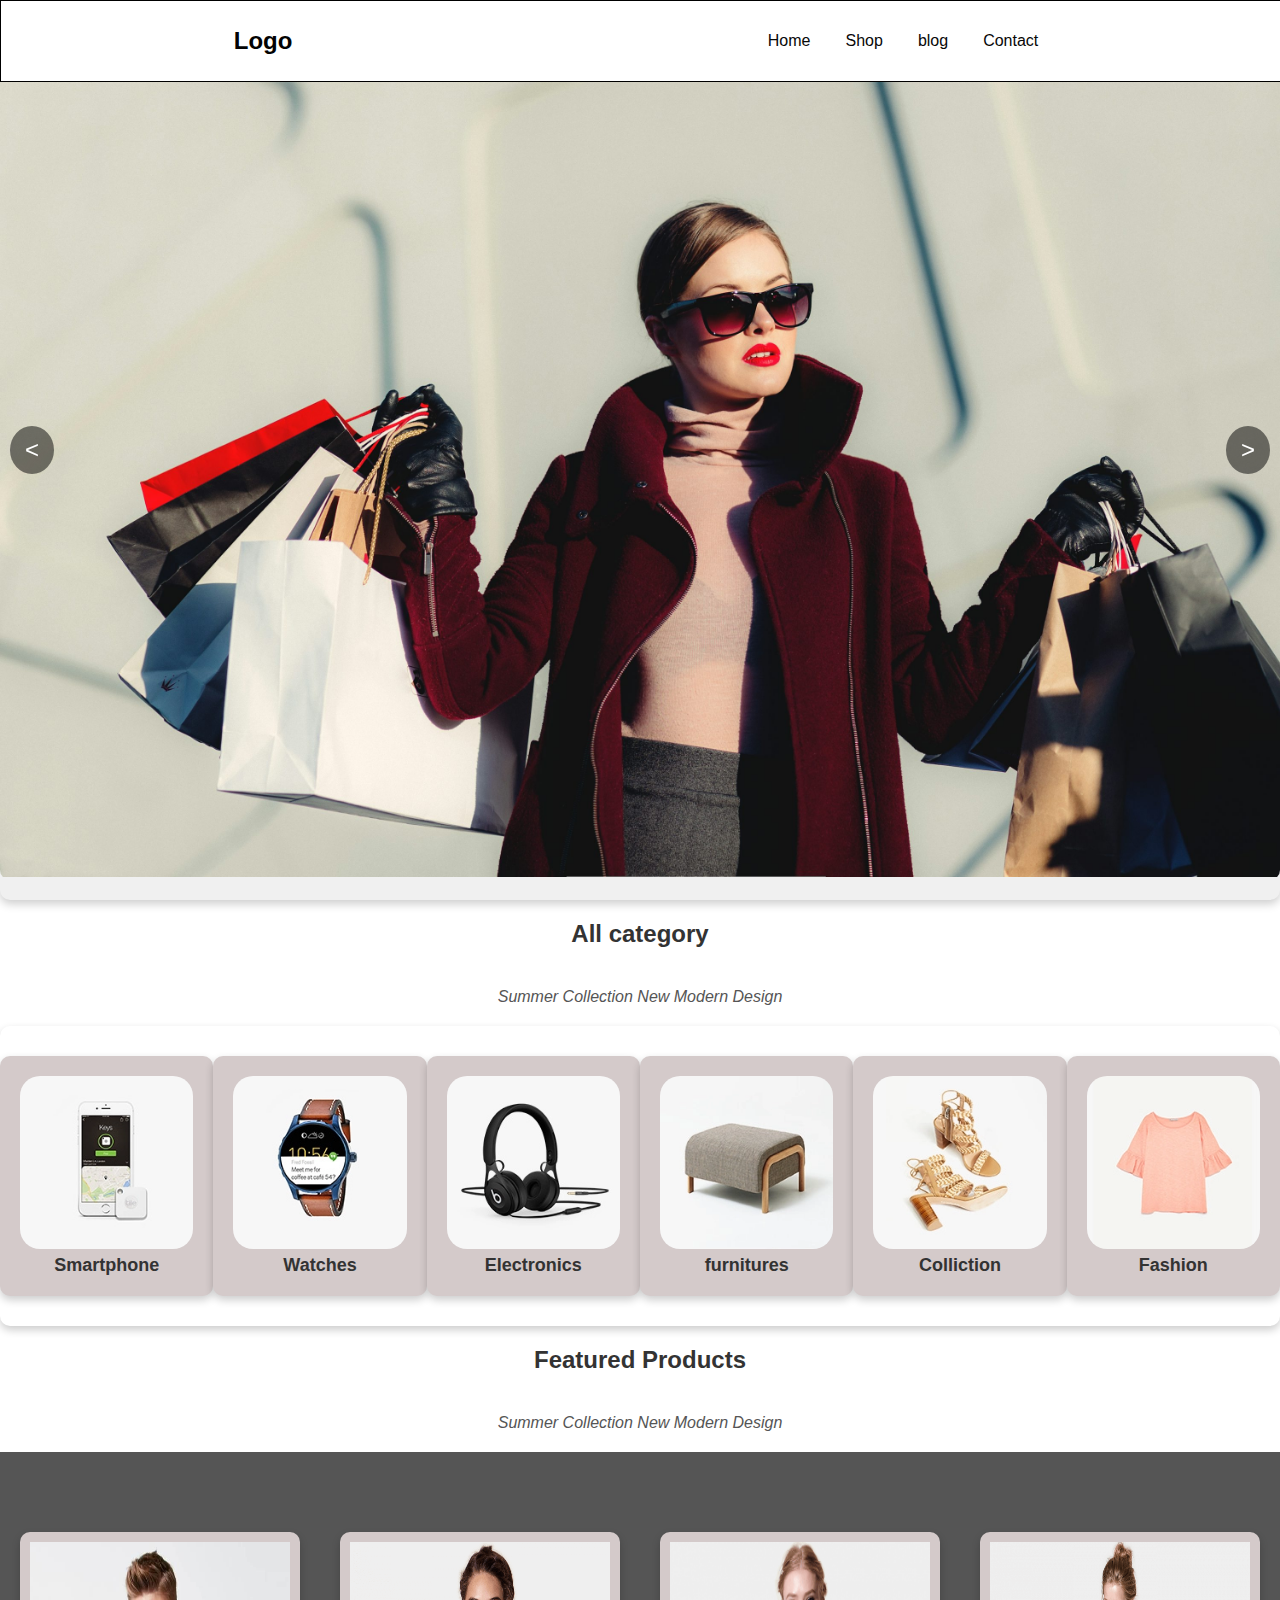
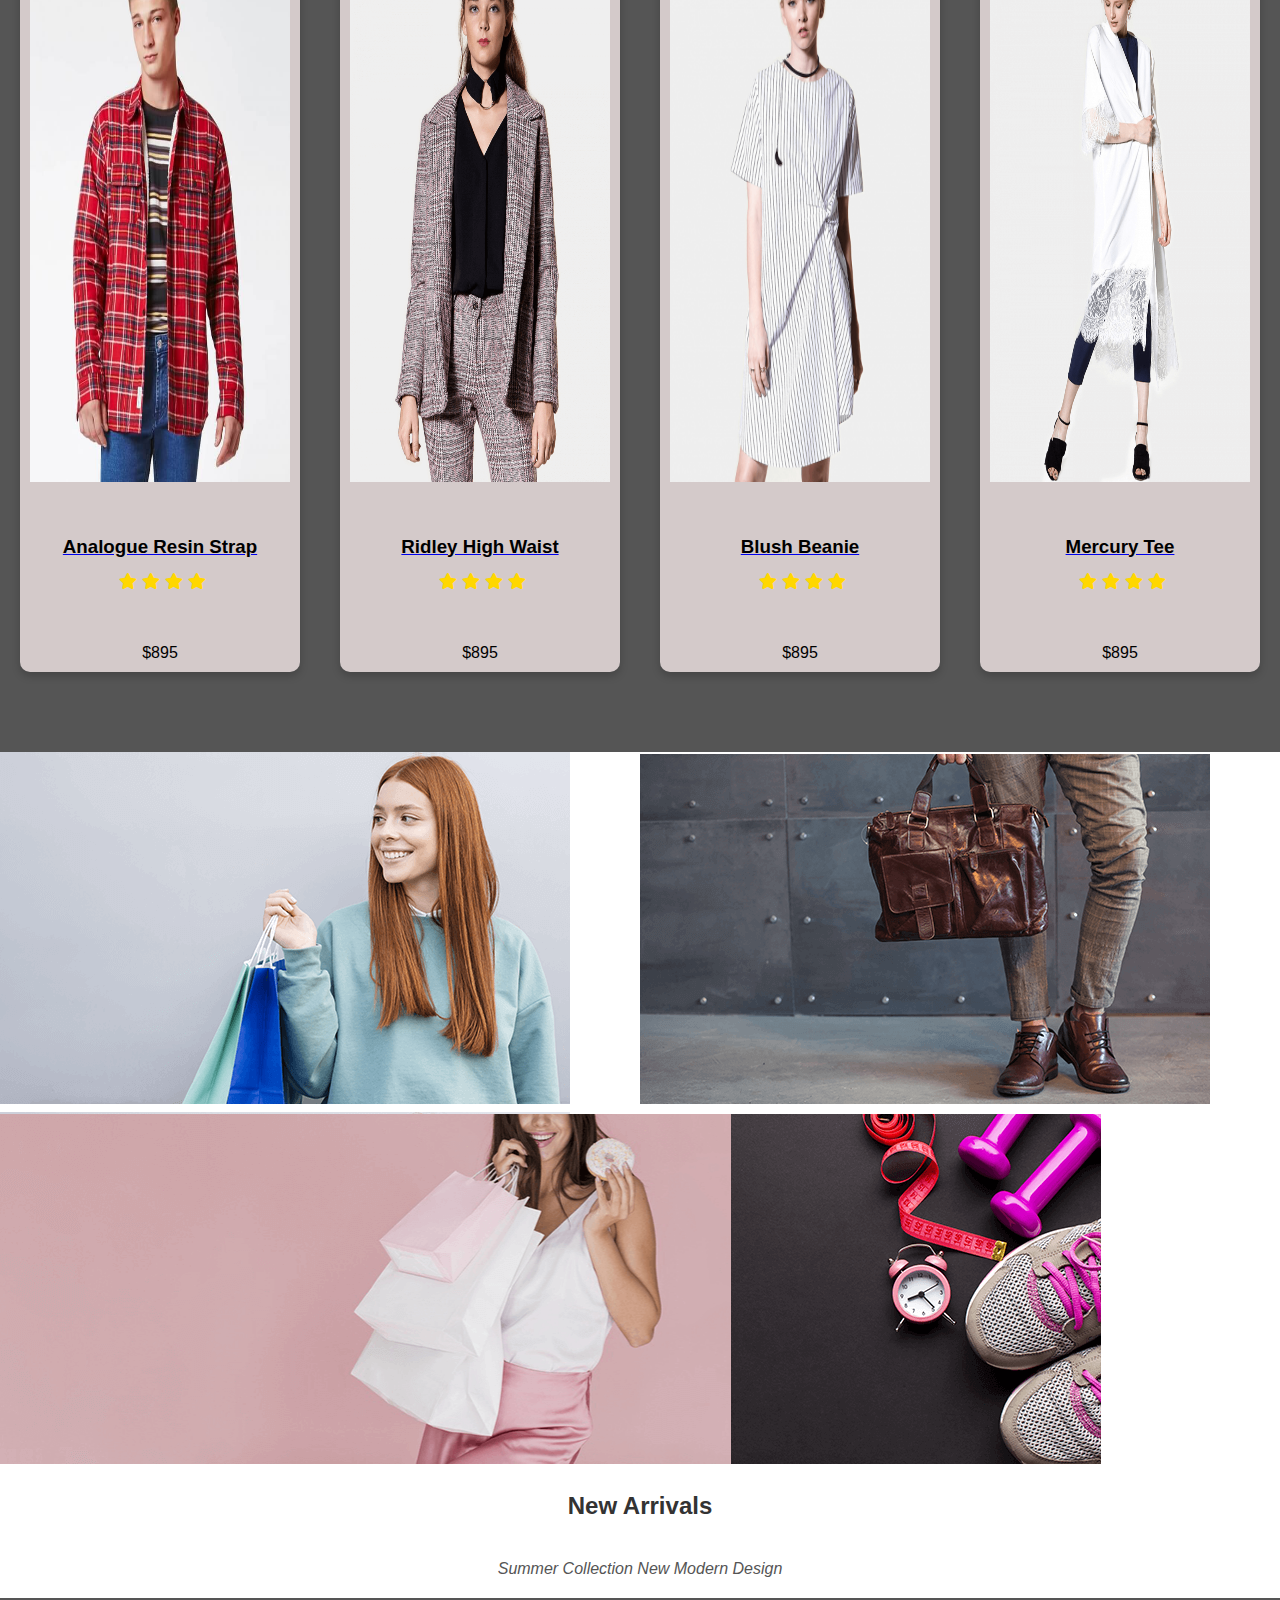
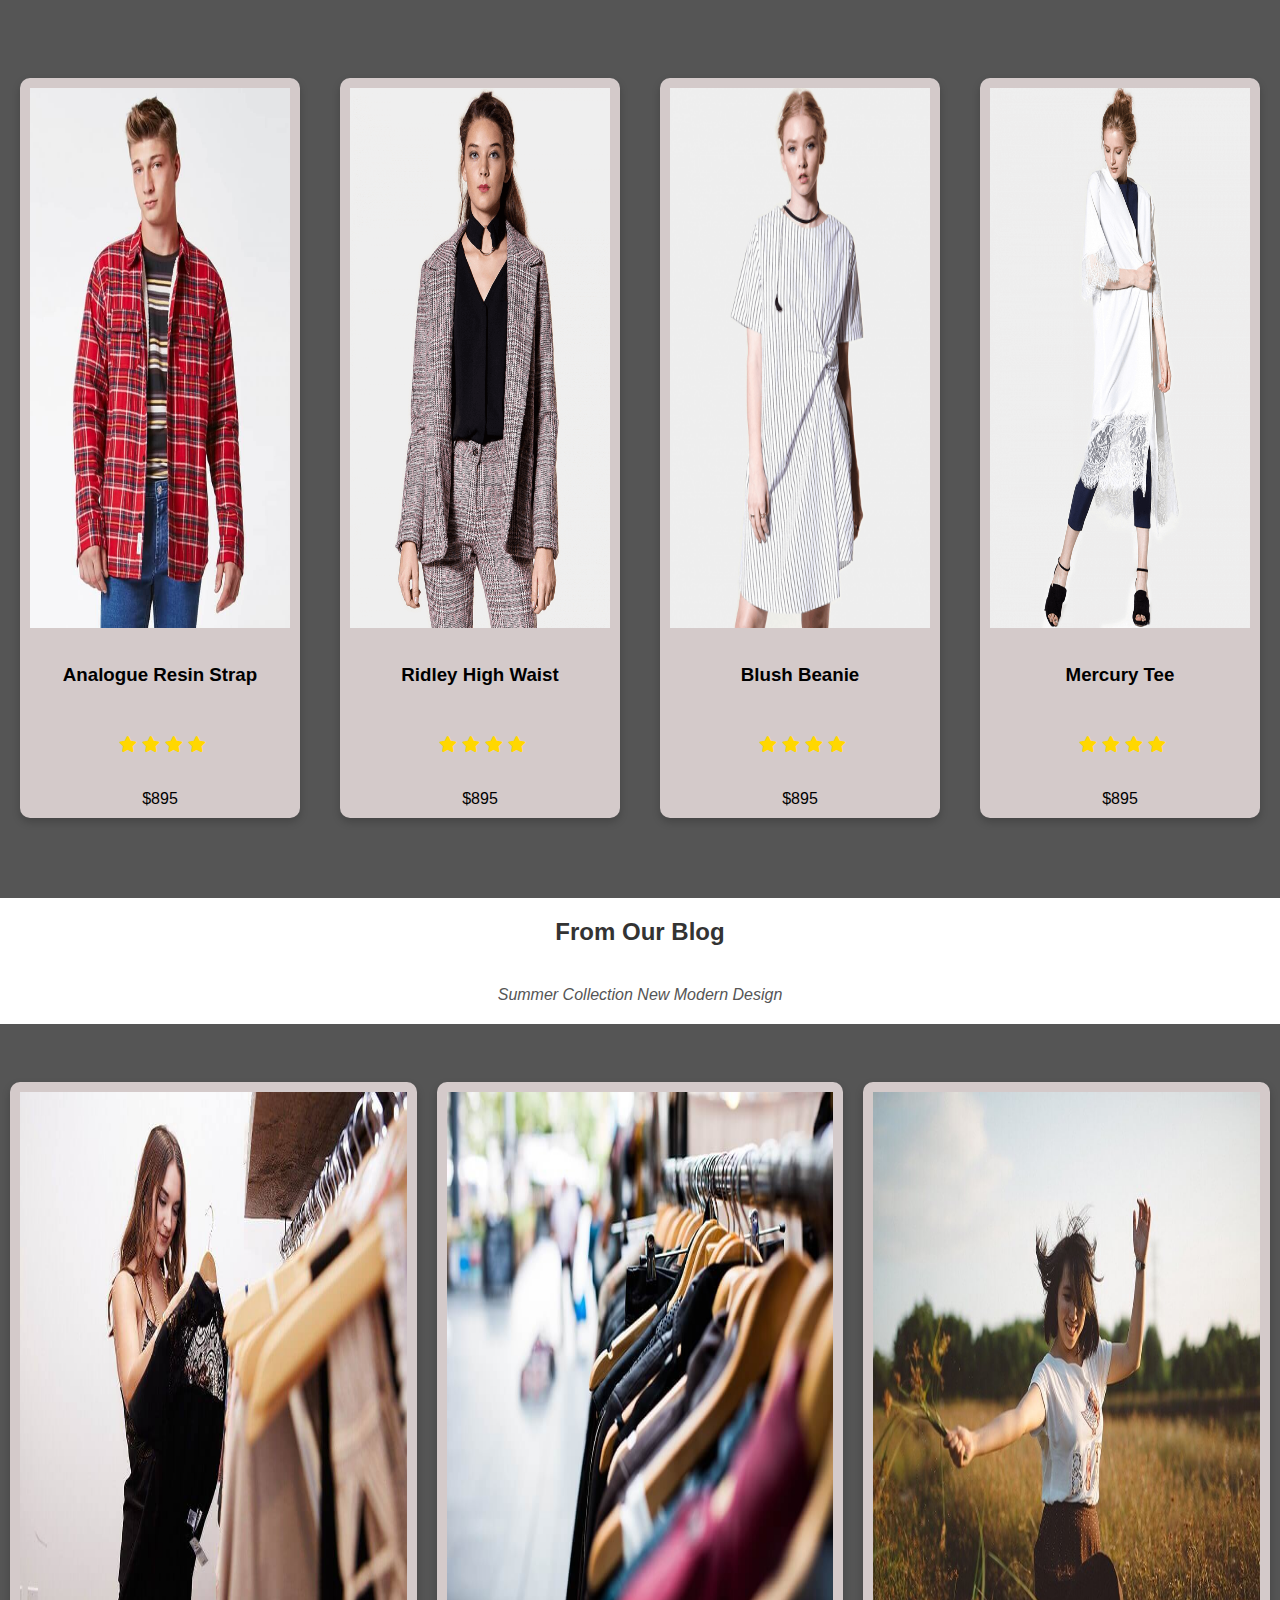
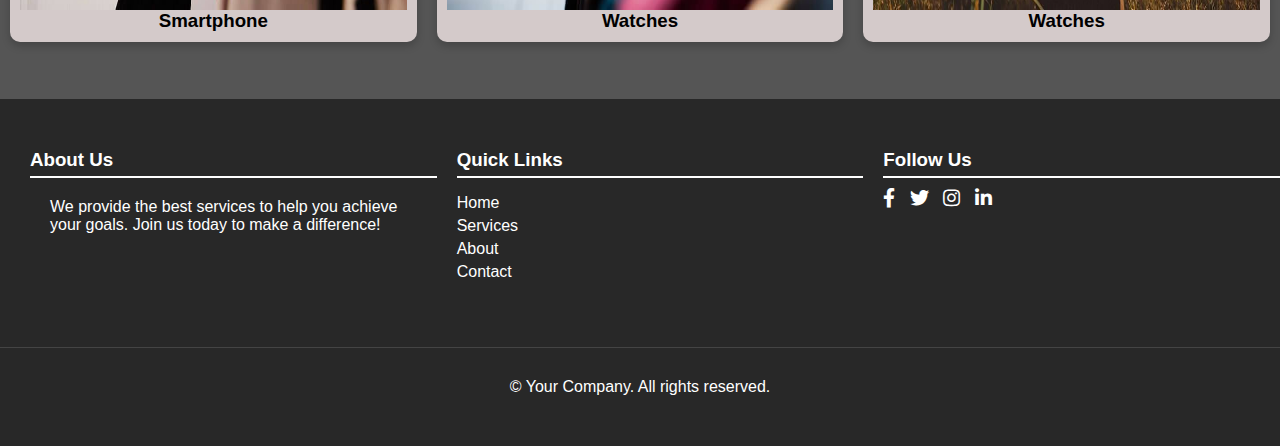
<file: index.html>
<!DOCTYPE html>
<html lang="en">
<head>
    <meta charset="UTF-8">
    <meta name="viewport" content="width=device-width, initial-scale=1.0">
    <title>
       Ecommerce
    </title>
    <link rel="stylesheet" href="Home.css">
    <link href="https://cdnjs.cloudflare.com/ajax/libs/font-awesome/5.15.4/css/all.min.css" rel="stylesheet">
    <link
    href="https://cdnjs.cloudflare.com/ajax/libs/font-awesome/5.15.4/css/all.min.css"
    rel="stylesheet"
  />
  
</head>
<body>
    <div class="container">
      <div class="navcontainer">
        <div class="logo">Logo</div>
        <div class="navmenu">
          <a href="index.html">Home</a>
          <a href="shoo.html">Shop</a>
          <a href="blog.html">blog</a>
          <a href="contect.html">Contact</a>
        </div>
      </div>
    <div class="slider-container">
      
      <div class="slider">
          <!-- Heading inside the slider -->
          <img src="image1.jpg" alt="image1">
          <img src="image2.jpg" alt="image2">
          <img src="image3.jpg" alt="image3">
          <img src="image4.jpg" alt="image4">
          <img src="image5.jpg" alt="image5">
      </div>
      <button class="prev">&lt;</button>
      <button class="next">&gt;</button>
  </div>
  
  
</div>
    <h2 class="cattagry">All category</h2>
    <p class="collectionnew">Summer Collection New Modern Design</p>
    <div class="cardcontainer"></div>
    <h2 class="cattagry">Featured Products</h2>
    <p class="collectionnew">Summer Collection New Modern Design</p>
    <div class="cardFeaturedProducts"></div>
    <div class="fasionimag">
        <div class="fasion1"></div>
        <div class="fasion2"></div>
    </div>
    <div class="fasionimag">
        <div class="fasionmon1"></div>
        <div class="fasionmon2"></div>
    </div>
        <h2 class="cattagry">New Arrivals</h2>
        <p class="collectionnew">Summer Collection New Modern Design</p>
        <div class="NewArrivals"></div>
        <h2 class="cattagry">From Our Blog</h2>
        <p class="collectionnew">Summer Collection New Modern Design</p>
        <div class="ourblog"></div>
        <footer class="footer">
            <div class="footer-container">
              <div class="footer-section">
                <h3>About Us</h3>
                <p>We provide the best services to help you achieve your goals. Join us today to make a difference!</p>
              </div>
              <div class="footer-section">
                <h3>Quick Links</h3>
                <ul>
                  <li><a href="#">Home</a></li>
                  <li><a href="#">Services</a></li>
                  <li><a href="#">About</a></li>
                  <li><a href="#">Contact</a></li>
                </ul>
              </div>
              <div class="footer-section">
                <h3>Follow Us</h3>
                <div class="social-icons">
                  <a href="#"><i class="fab fa-facebook-f"></i></a>
                  <a href="#"><i class="fab fa-twitter"></i></a>
                  <a href="#"><i class="fab fa-instagram"></i></a>
                  <a href="#"><i class="fab fa-linkedin-in"></i></a>
                </div>
              </div>
            </div>
            <div class="footer-bottom">
              <p>© <span id="year"></span> Your Company. All rights reserved.</p>
            </div>
          </footer>
    <script src="Home.js"></script>
</body>
</html>
</file>
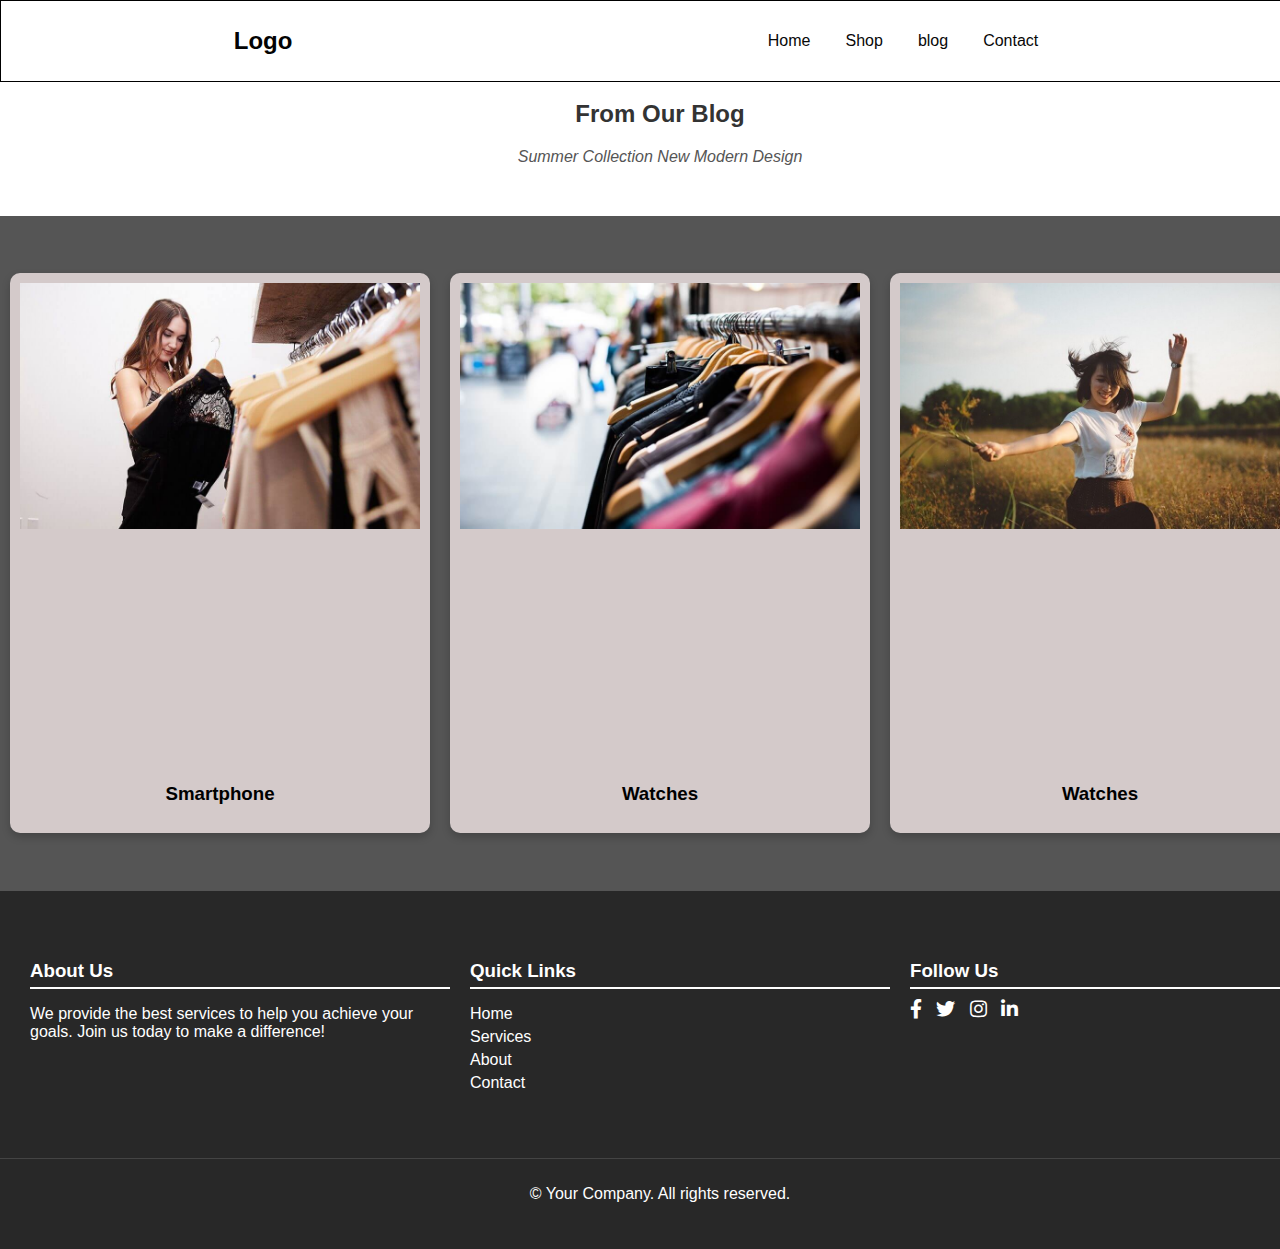
<file: blog.html>
<!DOCTYPE html>
<html lang="en">
<head>
    <meta charset="UTF-8">
    <meta name="viewport" content="width=device-width, initial-scale=1.0">
    <title>Document</title>
    <link rel="stylesheet" href="blog.css">
    <link
    href="https://cdnjs.cloudflare.com/ajax/libs/font-awesome/5.15.4/css/all.min.css"
    rel="stylesheet"
  />
</head>
<body>
    <div class="container">
        <div class="navcontainer">
            <div class="logo"></div>
            <div class="navcontainer">
              <div class="logo">Logo</div>
              <div class="navmenu">
                <a href="index.html">Home</a>
                <a href="shoo.html">Shop</a>
                <a href="blog.html">blog</a>
                <a href="contect.html">Contact</a>
              </div>
            </div>
            <div class="icons"></div>
        </div>
        <h2 class="cattagry">From Our Blog</h2>
        <p class="collectionnew">Summer Collection New Modern Design</p>
        <div class="ourblog"></div>
        <footer class="footer">
            <div class="footer-container">
              <div class="footer-section">
                <h3>About Us</h3>
                <p>We provide the best services to help you achieve your goals. Join us today to make a difference!</p>
              </div>
              <div class="footer-section">
                <h3>Quick Links</h3>
                <ul>
                  <li><a href="#">Home</a></li>
                  <li><a href="#">Services</a></li>
                  <li><a href="#">About</a></li>
                  <li><a href="#">Contact</a></li>
                </ul>
              </div>
              <div class="footer-section">
                <h3>Follow Us</h3>
                <div class="social-icons">
                  <a href="#"><i class="fab fa-facebook-f"></i></a>
                  <a href="#"><i class="fab fa-twitter"></i></a>
                  <a href="#"><i class="fab fa-instagram"></i></a>
                  <a href="#"><i class="fab fa-linkedin-in"></i></a>
                </div>
              </div>
            </div>
            <div class="footer-bottom">
              <p>© <span id="year"></span> Your Company. All rights reserved.</p>
            </div>
          </footer>
          <script src="blog.js"></script>
</body>
</html>
</file>
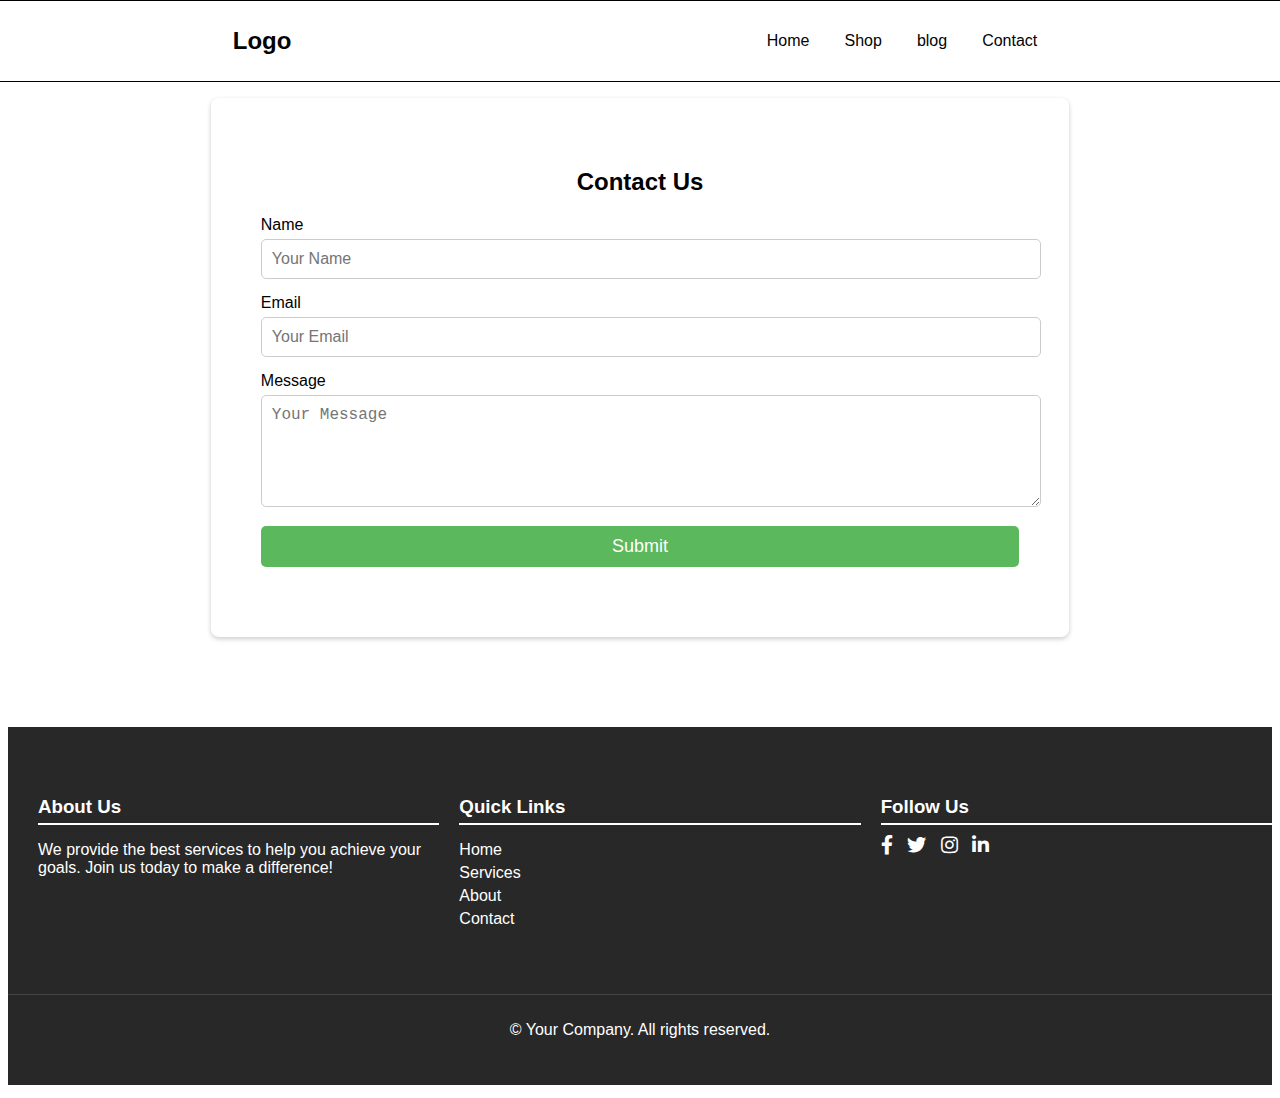
<file: contect.html>
<!DOCTYPE html>
<html lang="en">
<head>
    <meta charset="UTF-8">
    <meta name="viewport" content="width=device-width, initial-scale=1.0">
    <title>Document</title>
    <link rel="stylesheet" href="contect.css">
    <link
    href="https://cdnjs.cloudflare.com/ajax/libs/font-awesome/5.15.4/css/all.min.css"
    rel="stylesheet"
  />
</head>
<body id="home-page">
    <div class="navcontainer">
        <div class="logo">Logo</div>
        <div class="navmenu">
          <a href="index.html">Home</a>
          <a href="shoo.html">Shop</a>
          <a href="blog.html">blog</a>
          <a href="contect.html">Contact</a>
        </div>
      </div>
      <div class="contact-form">
        <h2>Contact Us</h2>
        <form id="contactForm">
            <div class="form-group">
                <label for="name">Name</label>
                <input type="text" id="name" name="name" placeholder="Your Name" required>
            </div>
            <div class="form-group">
                <label for="email">Email</label>
                <input type="email" id="email" name="email" placeholder="Your Email" required>
            </div>
            <div class="form-group">
                <label for="message">Message</label>
                <textarea id="message" name="message" rows="5" placeholder="Your Message" required></textarea>
            </div>
            <button type="submit">Submit</button>
        </form>
        <div id="successMessage" class="success-message"></div>
    </div>
    <footer class="footer">
        <div class="footer-container">
          <div class="footer-section">
            <h3>About Us</h3>
            <p>We provide the best services to help you achieve your goals. Join us today to make a difference!</p>
          </div>
          <div class="footer-section">
            <h3>Quick Links</h3>
            <ul>
              <li><a href="#">Home</a></li>
              <li><a href="#">Services</a></li>
              <li><a href="#">About</a></li>
              <li><a href="#">Contact</a></li>
            </ul>
          </div>
          <div class="footer-section">
            <h3>Follow Us</h3>
            <div class="social-icons">
              <a href="#"><i class="fab fa-facebook-f"></i></a>
              <a href="#"><i class="fab fa-twitter"></i></a>
              <a href="#"><i class="fab fa-instagram"></i></a>
              <a href="#"><i class="fab fa-linkedin-in"></i></a>
            </div>
          </div>
        </div>
        <div class="footer-bottom">
          <p>© <span id="year"></span> Your Company. All rights reserved.</p>
        </div>
      </footer>
    <script src="contact.js"></script>
  </body>
</html>
</file>
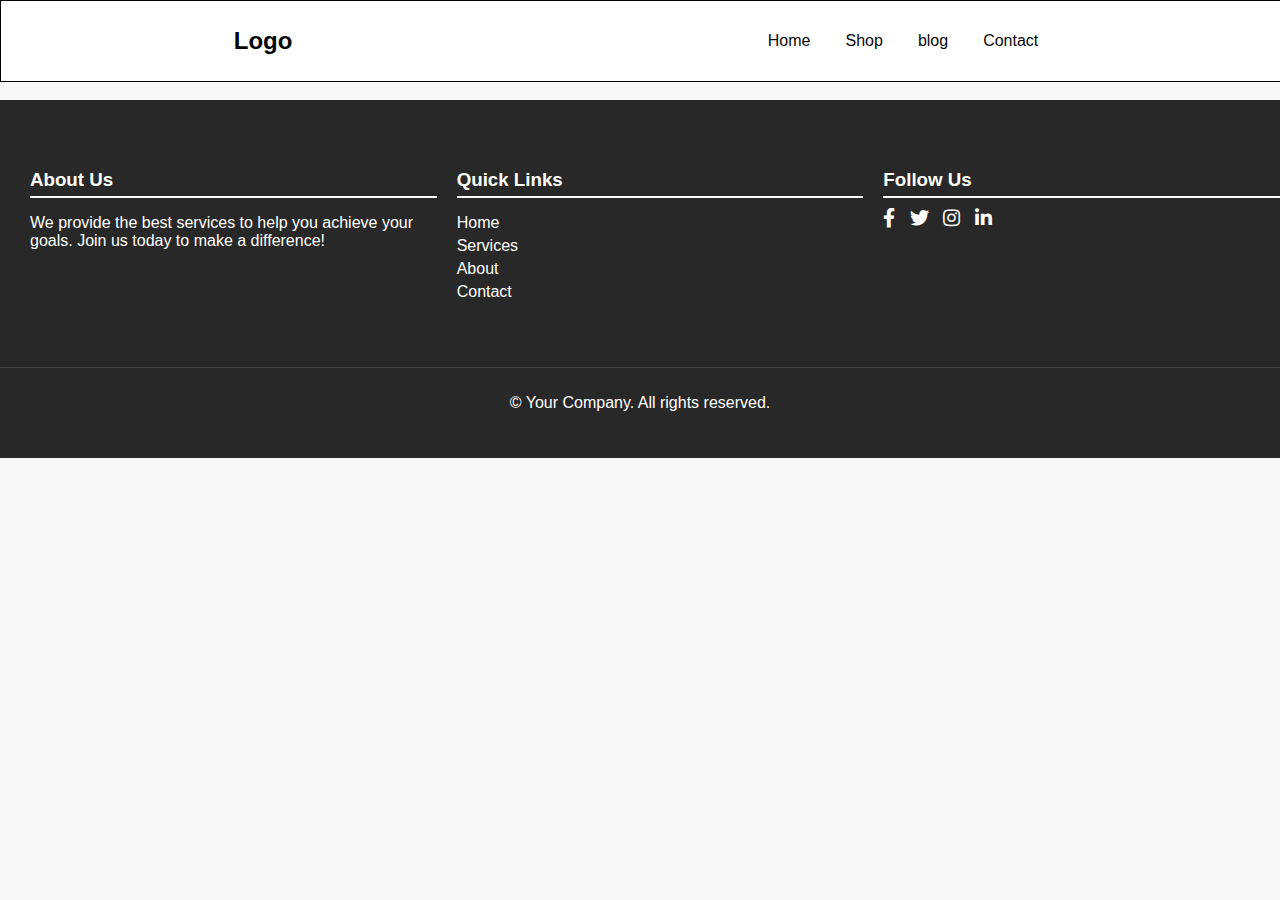
<file: shoo.html>
<!DOCTYPE html>
<html lang="en">
<head>
    <meta charset="UTF-8">
    <meta name="viewport" content="width=device-width, initial-scale=1.0">
    <title>Document</title>
    
    <link rel="stylesheet" href="shop.css">
    <link
    href="https://cdnjs.cloudflare.com/ajax/libs/font-awesome/5.15.4/css/all.min.css"
    rel="stylesheet"
  />
</head>
<body>
    <div class="navcontainer">
        <div class="logo"></div>
        <div class="navcontainer">
            <div class="logo">Logo</div>
            <div class="navmenu">
              <a href="index.html">Home</a>
              <a href="shoo.html">Shop</a>
              <a href="blog.html">blog</a>
              <a href="contect.html">Contact</a>
            </div>
          </div>
        <div class="icons"></div>
    </div>
    </div>
    <div class="container">
        <div class="loader">Loading...</div>
        <div class="shopcontainer">

        </div>
        <footer class="footer">
            <div class="footer-container">
              <div class="footer-section">
                <h3>About Us</h3>
                <p>We provide the best services to help you achieve your goals. Join us today to make a difference!</p>
              </div>
              <div class="footer-section">
                <h3>Quick Links</h3>
                <ul>
                  <li><a href="#">Home</a></li>
                  <li><a href="#">Services</a></li>
                  <li><a href="#">About</a></li>
                  <li><a href="#">Contact</a></li>
                </ul>
              </div>
              <div class="footer-section">
                <h3>Follow Us</h3>
                <div class="social-icons">
                  <a href="#"><i class="fab fa-facebook-f"></i></a>
                  <a href="#"><i class="fab fa-twitter"></i></a>
                  <a href="#"><i class="fab fa-instagram"></i></a>
                  <a href="#"><i class="fab fa-linkedin-in"></i></a>
                </div>
              </div>
            </div>
            <div class="footer-bottom">
              <p>© <span id="year"></span> Your Company. All rights reserved.</p>
            </div>
          </footer>
        <script src="Shop.js"></script>
</body>
</html>
</file>
<file: blog.css>
body {
    font-family: Arial, sans-serif;
    display: flex;
    align-items: center;
   
   
    margin: 0;
    padding: 0;
}

/* Default Navigation Styles */
.navcontainer {
  height: 80px;
  width: 100%;
  display: flex;
  justify-content:space-around;
  align-items: center;
  /* padding-right: 10px; */
  background-color: #ffffff;
  color: rgb(3, 3, 3);
  z-index: 10;
  border: 0.01px solid black;
  
  position: fixed;
  top: 0;
}

.logo {
  font-size: 1.5rem;
  font-weight: bold;
}

.navmenu {
  display: flex;
  gap: 15px;
}

.navmenu a {
  text-decoration: none;
  color: rgb(7, 7, 7);
  padding: 5px 10px;
  transition: background-color 0.3s ease, color 0.3s ease;
}

.navmenu a:hover {
  background-color: #555;
  color: #fff;
  border-radius: 5px;
}

/* Home Page Styles */
#home-page .navcontainer {
  background-color: #f0f8ff; /* Light blue */
  border-bottom: 2px solid #007acc;
}

#home-page .navmenu a {
  color: #007acc;
}

/* About Page Styles */
#about-page .navcontainer {
  background-color: #fffbe6; /* Light yellow */
  border-bottom: 2px solid #ffcc00;
}

#about-page .navmenu a {
  color: #ffcc00;
}

/* Contact Page Styles */
#contact-page .navcontainer {
  background-color: #ffe6e6; /* Light pink */
  border-bottom: 2px solid #ff6666;
}

#contact-page .navmenu a {
  color: #ff6666;
}

.cattagry {
    font-size: 24px; /* Adjust font size */
    color: #333; /* Dark gray color for text */
    font-weight: bold; /* Make the text bold */
    text-align: center; /* Center the text */
      margin-top: 100px;
  }
  
  .collectionnew {
    font-size: 16px; /* Adjust font size */
    color: #555; /* Slightly lighter gray color */
    font-style: italic; /* Italicize the text */
    text-align: center; /* Center the text */
   
  }
 
 .ourblog{
    width: 100%;
    height: 75vh;
    background-color: #555;
    display: flex;
    align-items: center;
    justify-content: center;
    flex-direction: row;
    margin-top: 50px;
   
}

.cardFeaturedourblog{
    width: 400px; /* Fixed width for the card */
      height: 60vh; /* Fixed height for the card */
      background-color: #d4caca; /* White background */
      border-radius: 10px; /* Rounded corners */
      box-shadow: 0 4px 8px rgba(0, 0, 0, 0.2); /* Subtle shadow for depth */
      overflow: hidden; /* Prevent content overflow */
      display: flex; /* Flexbox for layout */
      flex-direction: column; /* Stack child elements vertically */
      justify-content: space-between; /* Distribute space between child elements */
      padding: 20px; /* Inner spacing */
      text-align: center; /* Center text */
      font-family: Arial, sans-serif; /* Clean font style */
      transition: transform 0.3s, box-shadow 0.3s; /* Smooth hover effect */
    padding: 10px;
      

      cursor: pointer;
      margin: 10px;
}
.footer {
    width: 100%;
    background-color: #282828;
    color: #fff;
    padding: 20px 0;
  }
  
  .footer-container {
    display: flex;
    justify-content: space-around;
    flex-wrap: wrap;
    padding: 20px;
    width: 100%;
    margin: 0 auto;
  }
  
  .footer-section {
    flex: 1;
    margin: 10px;
    min-width: 200px;
  }
  
  .footer-section h3 {
    border-bottom: 2px solid #fff;
    padding-bottom: 5px;
    margin-bottom: 10px;
  }
  
  .footer-section ul {
    list-style: none;
    padding: 0;
  }
  
  .footer-section ul li {
    margin: 5px 0;
  }
  
  .footer-section ul li a {
    color: #fff;
    text-decoration: none;
    transition: color 0.3s;
  }
  
  .footer-section ul li a:hover {
    color: #ff6f61;
  }
  
  .social-icons a {
    color: #fff;
    text-decoration: none;
    margin-right: 10px;
    font-size: 1.2em;
    transition: color 0.3s;
  }
  
  .social-icons a:hover {
    color: #ff6f61;
  }
  
  .footer-bottom {
    text-align: center;
    margin-top: 20px;
    padding: 10px 0;
    border-top: 1px solid #444;
  }
</file>
<file: contect.css>
body {
    font-family: Arial, sans-serif;
    display: flex;
    align-items: center;
    justify-content: center;
    flex-direction: column;
}
/* Default Navigation Styles */
.navcontainer {
  height: 80px;
  width: 100%;
  display: flex;
  justify-content:space-around;
  align-items: center;
  /* padding-right: 10px; */
  background-color: #ffffff;
  color: rgb(3, 3, 3);
  z-index: 10;
  border: 0.01px solid black;
  position: fixed;
  top: 0;
}

.logo {
  font-size: 1.5rem;
  font-weight: bold;
}

.navmenu {
  display: flex;
  gap: 15px;
}

.navmenu a {
  text-decoration: none;
  color: rgb(7, 7, 7);
  padding: 5px 10px;
  transition: background-color 0.3s ease, color 0.3s ease;
}

.navmenu a:hover {
  background-color: #555;
  color: #fff;
  border-radius: 5px;
}

/* Home Page Styles */
#home-page .navcontainer {
    background-color: #ffffff; /* Light blue */
  border-bottom: 1px solid #000000;
}

#home-page .navmenu a {
  color: #030303;
}

/* About Page Styles */
#about-page .navcontainer {
  background-color: #fffbe6; /* Light yellow */
  border-bottom: 2px solid #ffcc00;
}

#about-page .navmenu a {
  color: #ffcc00;
}

/* Contact Page Styles */
#contact-page .navcontainer {
  background-color: #ffe6e6; /* Light pink */
  border-bottom: 2px solid #ff6666;
}

#contact-page .navmenu a {
  color: #ff6666;
}
.contact-form {
    margin: 90px auto;
    padding: 50px;
    background: #fff;
    border-radius: 8px;
    box-shadow: 0 2px 5px rgba(0, 0, 0, 0.2);
    width: 60%;
}

.contact-form h2 {
    text-align: center;
    margin-bottom: 20px;
}

.form-group {
    margin-bottom: 15px;
}

.form-group label {
    display: block;
    margin-bottom: 5px;
}

.form-group input,
.form-group textarea {
    width: 100%;
    padding: 10px;
    border: 1px solid #ccc;
    border-radius: 5px;
    font-size: 16px;
}

button {
    display: block;
    width: 100%;
    padding: 10px;
    background-color: #5cb85c;
    color: white;
    border: none;
    border-radius: 5px;
    font-size: 18px;
    cursor: pointer;
    transition: background-color 0.3s ease;
}

button:hover {
    background-color: #4cae4c;
}

.success-message {
    margin-top: 20px;
    text-align: center;
    color: green;
    font-weight: bold;
}

.footer {
    width: 100%;
    background-color: #282828;
    color: #fff;
    padding: 20px 0;
  }
  
  .footer-container {
    display: flex;
    justify-content: space-around;
    flex-wrap: wrap;
    padding: 20px;
    width: 100%;
    margin: 0 auto;
  }
  
  .footer-section {
    flex: 1;
    margin: 10px;
    min-width: 200px;
  }
  
  .footer-section h3 {
    border-bottom: 2px solid #fff;
    padding-bottom: 5px;
    margin-bottom: 10px;
  }
  
  .footer-section ul {
    list-style: none;
    padding: 0;
  }
  
  .footer-section ul li {
    margin: 5px 0;
  }
  
  .footer-section ul li a {
    color: #fff;
    text-decoration: none;
    transition: color 0.3s;
  }
  
  .footer-section ul li a:hover {
    color: #ff6f61;
  }
  
  .social-icons a {
    color: #fff;
    text-decoration: none;
    margin-right: 10px;
    font-size: 1.2em;
    transition: color 0.3s;
  }
  
  .social-icons a:hover {
    color: #ff6f61;
  }
  
  .footer-bottom {
    text-align: center;
    margin-top: 20px;
    padding: 10px 0;
    border-top: 1px solid #444;
  }
</file>
<file: shop.css>
body {
    font-family: Arial, sans-serif;
    background-color: #f8f8f8;
    padding: 0;
    margin: 0;
}

/* Navigation container styles */
/* Default Navigation Styles */
.navcontainer {
    height: 80px;
    width: 100%;
    display: flex;
    justify-content:space-around;
    align-items: center;
    /* padding-right: 10px; */
    background-color: #ffffff;
    color: rgb(3, 3, 3);
    z-index: 10;
    border: 0.01px solid black;
    position: fixed;
    top: 0;
  }
.logo {
    font-size: 1.5rem;
    font-weight: bold;
}

.navmenu {
    display: flex;
    gap: 15px;
}

.navmenu a {
    text-decoration: none;
    color: rgb(7, 7, 7);
    padding: 5px 10px;
    transition: background-color 0.3s ease, color 0.3s ease;
}

.navmenu a:hover {
    background-color: #555;
    color: #fff;
    border-radius: 5px;
}

/* Home Page Styles */
#home-page .navcontainer {
    background-color: #f0f8ff; /* Light blue */
    border-bottom: 2px solid #007acc;
}

#home-page .navmenu a {
    color: #007acc;
}

/* About Page Styles */
#about-page .navcontainer {
    background-color: #fffbe6; /* Light yellow */
    border-bottom: 2px solid #ffcc00;
}

#about-page .navmenu a {
    color: #ffcc00;
}

/* Contact Page Styles */
#contact-page .navcontainer {
    background-color: #ffe6e6; /* Light pink */
    border-bottom: 2px solid #ff6666;
}

#contact-page .navmenu a {
    color: #ff6666;
}

/* Style for the loader */
.loader {
    position: fixed;
    top: 50%;
    left: 50%;
    transform: translate(-50%, -50%);
    font-size: 24px;
    font-weight: bold;
    color: #333;
    display: none; /* Hide loader by default */
}

.shopcontainer {
    display: flex;
    flex-wrap: wrap;
    gap: 20px;
    justify-content: center;
  
    margin-top: 100px;
}

.product {
    background-color: white;
    border: 1px solid #ddd;
    border-radius: 10px;
    padding: 20px;
    width: 200px;
    text-align: center;
    box-shadow: 0 2px 10px rgba(0, 0, 0, 0.1);
    transition: transform 0.3s ease-in-out;
    height: 500px;
}

.product:hover {
    transform: scale(1.05);
}

.product img {
    width: 100%;
    height: 250px;
    border-radius: 8px;
}

.product h3 {
    font-size: 18px;
    margin: 10px 0;
}

.product p {
    font-size: 14px;
    color: #777;
}

.product .price {
    font-weight: bold;
    color: #333;
    margin-top: 10px;
}

.product button {
    background-color: #28a745;
    color: white;
    border: none;
    padding: 10px;
    border-radius: 5px;
    cursor: pointer;
    width: 100%;
    margin-top: 10px;
}

.product button:hover {
    background-color: #218838;
}
.footer {
    width: 100%;
    background-color: #282828;
    color: #fff;
    padding: 20px 0;
  }
  
  .footer-container {
    display: flex;
    justify-content: space-around;
    flex-wrap: wrap;
    padding: 20px;
    width: 100%;
    margin: 0 auto;
  }
  
  .footer-section {
    flex: 1;
    margin: 10px;
    min-width: 200px;
  }
  
  .footer-section h3 {
    border-bottom: 2px solid #fff;
    padding-bottom: 5px;
    margin-bottom: 10px;
  }
  
  .footer-section ul {
    list-style: none;
    padding: 0;
  }
  
  .footer-section ul li {
    margin: 5px 0;
  }
  
  .footer-section ul li a {
    color: #fff;
    text-decoration: none;
    transition: color 0.3s;
  }
  
  .footer-section ul li a:hover {
    color: #ff6f61;
  }
  
  .social-icons a {
    color: #fff;
    text-decoration: none;
    margin-right: 10px;
    font-size: 1.2em;
    transition: color 0.3s;
  }
  
  .social-icons a:hover {
    color: #ff6f61;
  }
  
  .footer-bottom {
    text-align: center;
    margin-top: 20px;
    padding: 10px 0;
    border-top: 1px solid #444;
    

  }
</file>
<file: Home.css>
/* Reset styles for consistency */
body, h1, h2, h3, p, a {
    margin: 0;
    padding: 0;
    box-sizing: border-box;

    
}
h2, p{
margin: 20px;
}

body {
    font-family: Arial, sans-serif;
    display: flex;
    align-items: center;
    justify-content: center;
    flex-direction: column;
}
/* Default Navigation Styles */
.navcontainer {
  height: 80px;
  width: 100%;
  display: flex;
  justify-content:space-around;
  align-items: center;
  /* padding-right: 10px; */
  background-color: #ffffff;
  color: rgb(3, 3, 3);
  z-index: 10;
  border: 0.01px solid black;
  position: fixed;
  top: 0;
}

.logo {
  font-size: 1.5rem;
  font-weight: bold;
}

.navmenu {
  display: flex;
  gap: 15px;
}

.navmenu a {
  text-decoration: none;
  color: rgb(7, 7, 7);
  padding: 5px 10px;
  transition: background-color 0.3s ease, color 0.3s ease;
}

.navmenu a:hover {
  background-color: #555;
  color: #fff;
  border-radius: 5px;
}

/* Home Page Styles */
#home-page .navcontainer {
  background-color: #f0f8ff; /* Light blue */
  border-bottom: 2px solid #007acc;
}

#home-page .navmenu a {
  color: #007acc;
}

/* About Page Styles */
#about-page .navcontainer {
  background-color: #fffbe6; /* Light yellow */
  border-bottom: 2px solid #ffcc00;
}

#about-page .navmenu a {
  color: #ffcc00;
}

/* Contact Page Styles */
#contact-page .navcontainer {
  background-color: #ffe6e6; /* Light pink */
  border-bottom: 2px solid #ff6666;
}

#contact-page .navmenu a {
  color: #ff6666;
}

/* Icons section styles */
.icons {
    font-size: 1.2rem;
}
/* Basic styling */


/* Slider container */
.slider-container {
    position: relative;
    width: 100%;
    height: 100vh;
    overflow: hidden;
    border-radius: 10px;
    box-shadow: 0 4px 10px rgba(0, 0, 0, 0.2);
    display: flex; /* Use Flexbox */
    justify-content: center; /* Center horizontally */
    align-items: center; /* Center vertically */
    background-color: #f0f0f0; /* Optional: set a background color */
}

.slider-container img {
    max-width: 100%;
    max-height: 100%;
    object-fit: contain; /* Ensure the image scales properly without distortion */
    border-radius: 10px; /* Optional: same as container */
}


/* Slider */
.slider {
    display: flex;
    transition: transform 0s ease-in-out;
}

/* Slider images */
.slider img {
    width: 100%;
    display: block;
    flex-shrink: 0;
}
.promo-text {
  position: absolute;
  top: 20%;  /* Adjust vertical position */
  left: 50%;
  transform: translateX(-50%);  /* Center horizontally */
  color: white;
  font-size: 2em;
  font-weight: bold;
  text-shadow: 2px 2px 4px rgba(0, 0, 0, 0.5);  /* Adds shadow for better readability */
  z-index: 10;  /* Ensures the text stays on top of the images */
}
/* Navigation buttons */
button {
    position: absolute;
    top: 50%;
    transform: translateY(-50%);
    background-color: rgba(0, 0, 0, 0.5);
    color: white;
    border: none;
    padding: 10px 15px;
    cursor: pointer;
    font-size: 1.5rem;
    z-index: 10;
    border-radius: 50%;
    outline: none;
}

button.prev {
    left: 10px;
}

button.next {
    right: 10px;
}

button:hover {
    background-color: rgba(0, 0, 0, 0.8);
}
.cattagry {
    font-size: 24px; /* Adjust font size */
    color: #333; /* Dark gray color for text */
    font-weight: bold; /* Make the text bold */
    text-align: center; /* Center the text */
  
  }
  
  .collectionnew {
    font-size: 16px; /* Adjust font size */
    color: #555; /* Slightly lighter gray color */
    font-style: italic; /* Italicize the text */
    text-align: center; /* Center the text */
   
  }
 
  .cardcontainer {
    position: relative;
    height: 300px;
    width: 100%;

    border-radius: 10px; /* Adds rounded corners */
    overflow: hidden; /* Ensures child elements don't overflow */
    box-shadow: 0 4px 8px rgba(0, 0, 0, 0.2); /* Adds a subtle shadow */
    display: flex; /* Flexbox for centering content */
    justify-content: center; /* Center horizontally */
    align-items: center; /* Center vertically */
    color: #fff; /* White text for contrast */
    font-family: Arial, sans-serif; /* Ensures a clean font */
  }
  .cardcategory {
    width: 250px; /* Fixed width for the card */
    height: 200px; /* Fixed height for the card */
    background-color: #d4caca; /* White background */
    border-radius: 10px; /* Rounded corners */
    box-shadow: 0 4px 8px rgba(0, 0, 0, 0.2); /* Subtle shadow for depth */
    overflow: hidden; /* Prevent content overflow */
    display: flex; /* Flexbox for layout */
    flex-direction: column; /* Stack child elements vertically */
    justify-content: space-between; /* Distribute space between child elements */
    padding: 20px; /* Inner spacing */
    text-align: center; /* Center text */
    font-family: Arial, sans-serif; /* Clean font style */
    transition: transform 0.3s, box-shadow 0.3s; /* Smooth hover effect */
 
  }
  
  .cardcategory:hover {
    transform: translateY(-10px); /* Lift card on hover */
    box-shadow: 0 8px 16px rgba(0, 0, 0, 0.3); /* Stronger shadow on hover */
  }
  
  /* Optional content styles */
  .cardcategory h3 {
    font-size: 18px;
    color: #333;
    margin: 0;
  }
  
  .cardcategory p {
    font-size: 14px;
    color: #666;
   
  }
  
  .cardcategory .card-btn {
    margin-top: auto; /* Push button to the bottom */
    background-color: #007bff; /* Blue background for button */
    color: #fff; /* White text */
    border: none; /* Remove border */
    padding: 10px 15px; /* Button padding */
    border-radius: 5px; /* Rounded corners */
    cursor: pointer; /* Pointer cursor on hover */
    text-transform: uppercase; /* Uppercase text */
    font-size: 12px; /* Small text */
    transition: background-color 0.3s; /* Smooth color change on hover */
  }
  
  .cardcategory .card-btn:hover {
    background-color: #0056b3; /* Darker blue on hover */
  }
    .catagoryimg{
        border-radius: 20px;
    }


    .cardFeaturedProducts{
        width: 100%;
        height: 100vh;
        background-color: #555;
        display: flex;
        align-items: center;
        justify-content: center;
        flex-direction: row;
       

    }
    .cardProducts{
        width: 250px; /* Fixed width for the card */
        height: 80vh; /* Fixed height for the card */
        background-color: #d4caca; /* White background */
        border-radius: 10px; /* Rounded corners */
        box-shadow: 0 4px 8px rgba(0, 0, 0, 0.2); /* Subtle shadow for depth */
        overflow: hidden; /* Prevent content overflow */
        display: flex; /* Flexbox for layout */
        flex-direction: column; /* Stack child elements vertically */
        justify-content: space-between; /* Distribute space between child elements */
        padding: 20px; /* Inner spacing */
        text-align: center; /* Center text */
        font-family: Arial, sans-serif; /* Clean font style */
        transition: transform 0.3s, box-shadow 0.3s; /* Smooth hover effect */
        
      }
        
    .cardFeaturedProductsdiv{
      width: 300px; /* Fixed width for the card */
      height: 80vh; /* Fixed height for the card */
      background-color: #d4caca; /* White background */
      border-radius: 10px; /* Rounded corners */
      box-shadow: 0 4px 8px rgba(0, 0, 0, 0.2); /* Subtle shadow for depth */
      overflow: hidden; /* Prevent content overflow */
      display: flex; /* Flexbox for layout */
      flex-direction: column; /* Stack child elements vertically */
      justify-content: space-between; /* Distribute space between child elements */
      padding: 20px; /* Inner spacing */
      text-align: center; /* Center text */
      font-family: Arial, sans-serif; /* Clean font style */
      transition: transform 0.3s, box-shadow 0.3s; /* Smooth hover effect */
    padding: 10px;
      

      cursor: pointer;
      margin: 20px;
    }
    .icondiv{
  
        position: absolute;
        
        top: 1200px;
        height: 150px;
        width: 100px;
        background-color: #007bff;
        z-index: 1;
       }
       .iconhour{
        height: 10px;
        width: 10px;
        background-color: red;
       }
 .cardFeaturedProductsimg{
  width: 100%; /* Fixed width for the card */
  height: 60vh;
 }   
 .prostar{
  width: 100%;
  position: flex;
  align-items: center;
  flex-direction: row;
 }
.fasionimag{
    
    background-image: url("imgfolder/fasion1.png");
    height: 356px;
    width: 50%;
    background-repeat: no-repeat;
}
.fasionimag{
    height: 360px;
    width: 100%;
    display: flex;
    align-items: center;
    flex-direction: row;
}
.fasion1{
   
    background-image: url("imgfolder/fasion1.png");
    height: 356px;
    width: 50%;
    background-repeat: no-repeat;
}
.fasion2{
   
    background-image: url("imgfolder/banner2.png");
    height: 356px;
    width: 50%;
    background-repeat: no-repeat;
}.fasionmon1{
    
    background-image: url("imgfolder/banner3.png");
    height: 356px;
    width: 80%;
    background-repeat: no-repeat;
}.fasionmon2{
   
    background-image: url("imgfolder/banner4.png");
    
    height: 356px;
    width: 60%;
    background-repeat: no-repeat;
}
.NewArrivals{
    width: 100%;
    height: 100vh;
    background-color: #555;
    display: flex;
    align-items: center;
    justify-content: center;
    flex-direction: row;
   

}
.ourblog{
    width: 100%;
    height: 75vh;
    background-color: #555;
    display: flex;
    align-items: center;
    justify-content: center;
    flex-direction: row;
   
}
.cardFeaturedourblog{
    width: 400px; /* Fixed width for the card */
      height: 60vh; /* Fixed height for the card */
      background-color: #d4caca; /* White background */
      border-radius: 10px; /* Rounded corners */
      box-shadow: 0 4px 8px rgba(0, 0, 0, 0.2); /* Subtle shadow for depth */
      overflow: hidden; /* Prevent content overflow */
      display: flex; /* Flexbox for layout */
      flex-direction: column; /* Stack child elements vertically */
      justify-content: space-between; /* Distribute space between child elements */
      padding: 20px; /* Inner spacing */
      text-align: center; /* Center text */
      font-family: Arial, sans-serif; /* Clean font style */
      transition: transform 0.3s, box-shadow 0.3s; /* Smooth hover effect */
    padding: 10px;
      

      cursor: pointer;
      margin: 10px;
}


  
  .footer {
    width: 100%;
    background-color: #282828;
    color: #fff;
    padding: 20px 0;
  }
  
  .footer-container {
    display: flex;
    justify-content: space-around;
    flex-wrap: wrap;
    padding: 20px;
    width: 100%;
    margin: 0 auto;
  }
  
  .footer-section {
    flex: 1;
    margin: 10px;
    min-width: 200px;
  }
  
  .footer-section h3 {
    border-bottom: 2px solid #fff;
    padding-bottom: 5px;
    margin-bottom: 10px;
  }
  
  .footer-section ul {
    list-style: none;
    padding: 0;
  }
  
  .footer-section ul li {
    margin: 5px 0;
  }
  
  .footer-section ul li a {
    color: #fff;
    text-decoration: none;
    transition: color 0.3s;
  }
  
  .footer-section ul li a:hover {
    color: #ff6f61;
  }
  
  .social-icons a {
    color: #fff;
    text-decoration: none;
    margin-right: 10px;
    font-size: 1.2em;
    transition: color 0.3s;
  }
  
  .social-icons a:hover {
    color: #ff6f61;
  }
  
  .footer-bottom {
    text-align: center;
    margin-top: 20px;
    padding: 10px 0;
    border-top: 1px solid #444;
  }
  



  /* General Mobile Adjustments */
@media (max-width: 768px) {
    /* Body and Container */
    body {
        margin-top: 0;
        flex-direction: column;
        padding: 0;
    }

    .container {
        width: 100%;
        padding: 10px;
        
    }

    /* Navigation */
    .navcontainer {
   
        flex-direction: column;
        height: auto;
        position: fixed;
    }

    .navmenu {
        flex-direction: column;
        gap: 10px;
    }

    .navmenu a {
        padding: 10px;
    }

    /* Slider Container */
    .slider-container {
        height: 50vh;
    }

    /* Cards */
    .cardcontainer, .cardcategory, .cardFeaturedProductsdiv, .cardProducts, .cardFeaturedourblog {
        width: 90%;
        margin: 10px auto;
        height: auto;
        padding: 15px;
    }

    .cardProducts {
        height: auto;
    }

    /* Images */
    .slider img, .cardFeaturedProductsimg, .fasionimag {
        width: 100%;
        height: auto;
        object-fit: cover;
    }

    /* Footer */
    .footer-container {
        flex-direction: column;
        align-items: center;
    }

    .footer-section {
        text-align: center;
        margin: 10px 0;
    }
}

/* For Very Small Screens */
@media (max-width: 480px) {
    .navmenu a {
        font-size: 0.9rem;
    }

    .slider-container {
        height: 40vh;
    }

    .cattagry, .collectionnew {
        font-size: 18px;
    }

    .footer-section h3 {
        font-size: 1rem;
    }

    .footer-section ul li a {
        font-size: 0.9rem;
    }

    .social-icons a {
        font-size: 1rem;
    }
}
</file>
